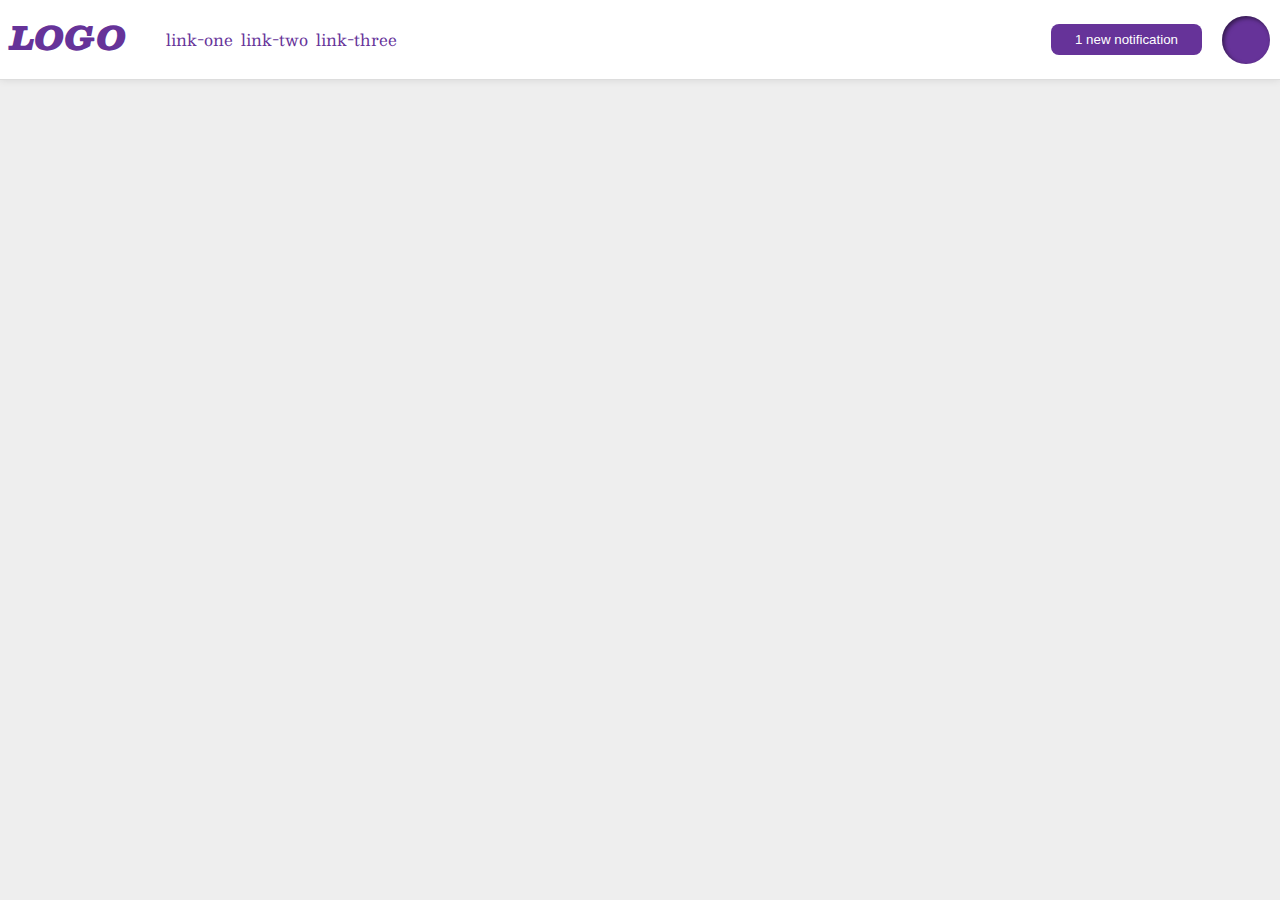
<file: flex/03-flex-header-2/index.html>
<!DOCTYPE html>
<html lang="en">
  <head>
    <meta charset="UTF-8">
    <meta http-equiv="X-UA-Compatible" content="IE=edge">
    <meta name="viewport" content="width=device-width, initial-scale=1.0">
    <title>Flex Header 2</title>
    <link rel="stylesheet" href="style.css">
  </head>
  <body>
    <div class="header">
      <div class="logo-pos-left">
        <div class="logo">
          LOGO
        </div>
        <ul class="links">
          <li><a href="google.com">link-one</a></li>
          <li><a href="google.com">link-two</a></li>
          <li><a href="google.com">link-three</a></li>
        </ul>
      </div>
      <div class="pos-right">
        <button class="notifications">
          1 new notification
        </button>
        <div class="profile-image"></div>
      </div>
    </div>
  </body>
</html>
</file>
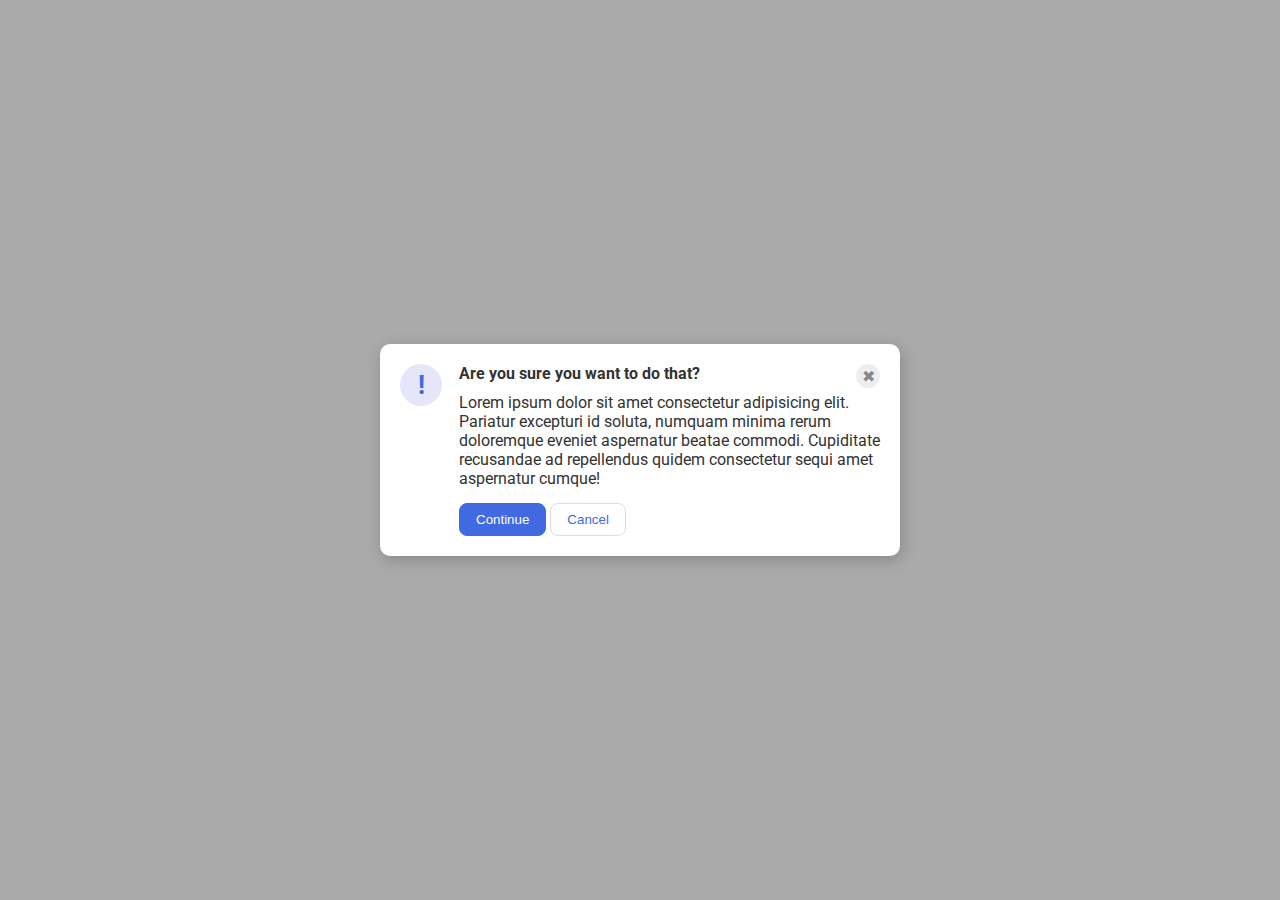
<file: flex/05-flex-modal/index.html>
<!DOCTYPE html>
<html lang="en">
  <head>
    <meta charset="UTF-8">
    <meta http-equiv="X-UA-Compatible" content="IE=edge">
    <meta name="viewport" content="width=device-width, initial-scale=1.0">
    <link rel="stylesheet" href="style.css">
    <title>Modal</title>
  </head>
  <body>
    <div class="modal">
      <div class="icon">!</div>
      <div class="group1">
        <div class="header-button-div">
          <div class="header">Are you sure you want to do that?</div>
          <div class="close-button">✖</div>
        </div>
        <div class="text">Lorem ipsum dolor sit amet consectetur adipisicing elit. Pariatur excepturi id soluta, numquam minima rerum doloremque eveniet aspernatur beatae commodi. Cupiditate recusandae ad repellendus quidem consectetur sequi amet aspernatur cumque!</div>
        <button class="continue">Continue</button>
        <button class="cancel">Cancel</button>
      </div>
      
    </div>
  </body>
</html>
</file>
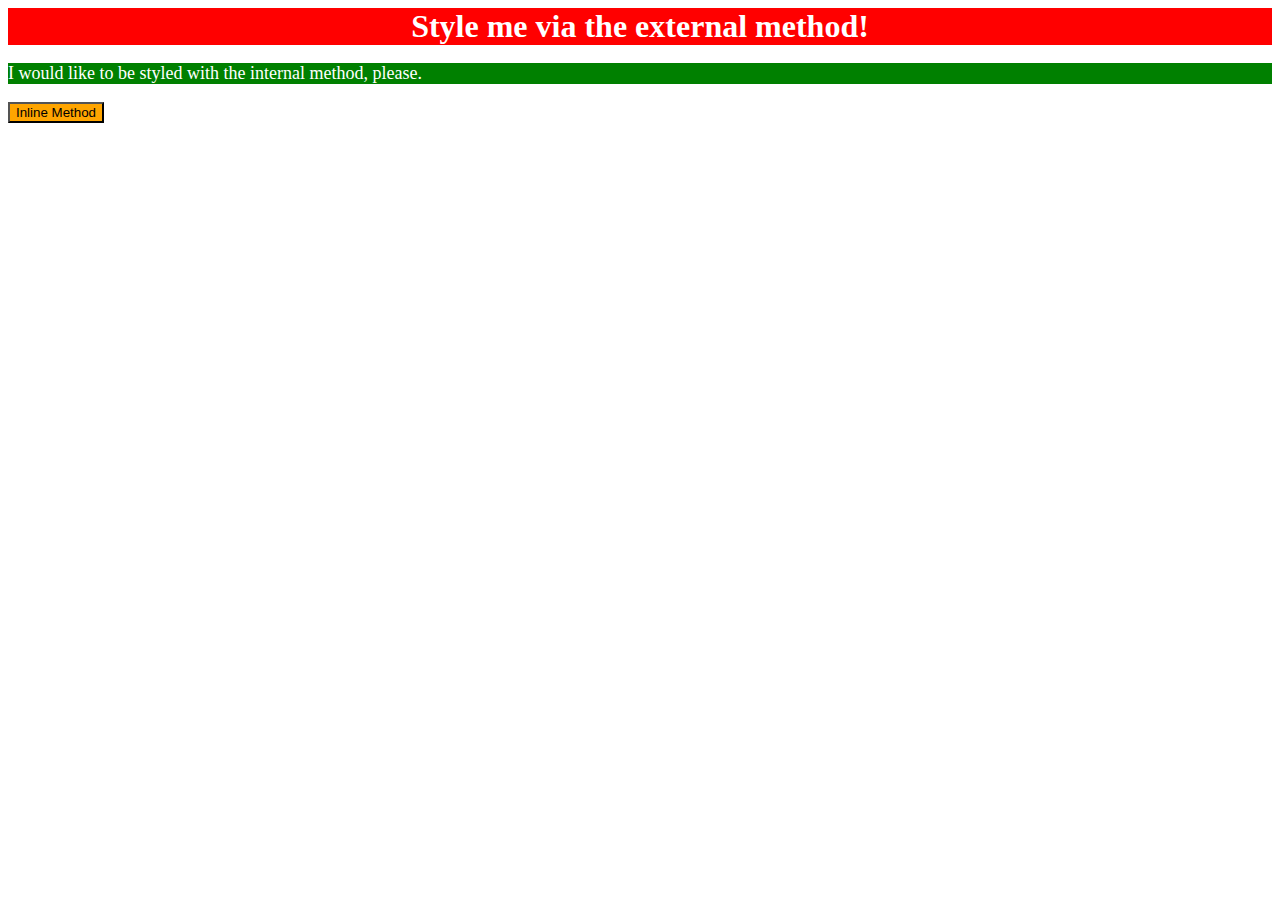
<file: foundations/01-css-methods/index.html>
<!DOCTYPE html>
<html lang="en">
  <head>
    <meta charset="UTF-8">
    <meta http-equiv="X-UA-Compatible" content="IE=edge">
    <meta name="viewport" content="width=device-width, initial-scale=1.0">
    <link rel="stylesheet" href="./styles.css">
    <title>Methods for Adding CSS</title>
    <style>
      p {
        background-color: green;
        color: white;
        font-size: 18px;
      }
    </style>
  </head>
  <body>
    <div>Style me via the external method!</div>
    <p>I would like to be styled with the internal method, please.</p>
    <button style="background-color: orange; font: size 18px;">Inline Method</button>
  </body>
</html>
</file>
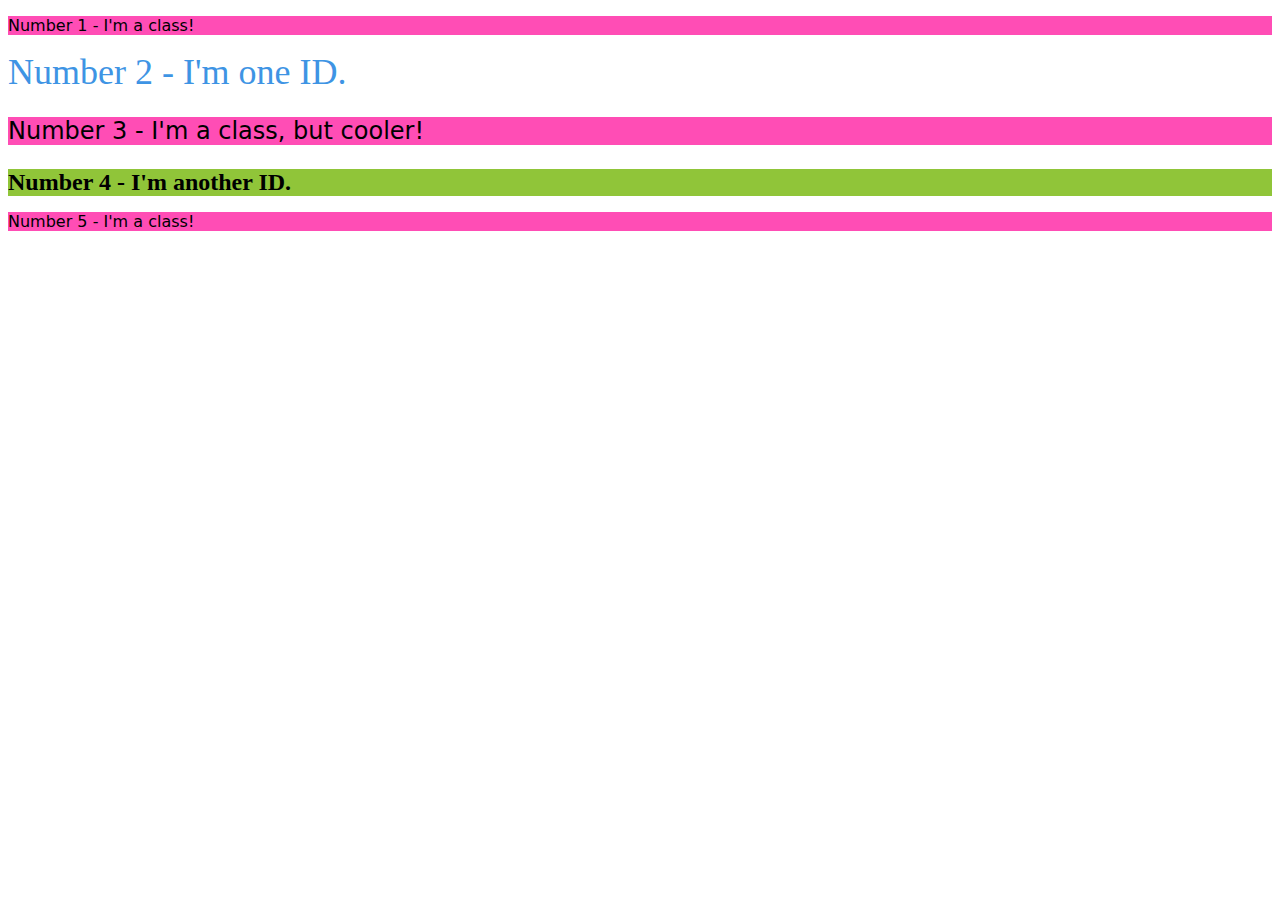
<file: foundations/02-class-id-selectors/index.html>
<!DOCTYPE html>
<html lang="en">
  <head>
    <meta charset="UTF-8">
    <meta http-equiv="X-UA-Compatible" content="IE=edge">
    <meta name="viewport" content="width=device-width, initial-scale=1.0">
    <title>Class and ID Selectors</title>
    <link rel="stylesheet" href="style.css">
  </head>
  <body>
    <p class="odd">Number 1 - I'm a class!</p>
    <div id="second">Number 2 - I'm one ID.</div>
    <p class="odd third">Number 3 - I'm a class, but cooler!</p>
    <div id="fourth">Number 4 - I'm another ID.</div>
    <p class="odd">Number 5 - I'm a class!</p>
  </body>
</html>
</file>
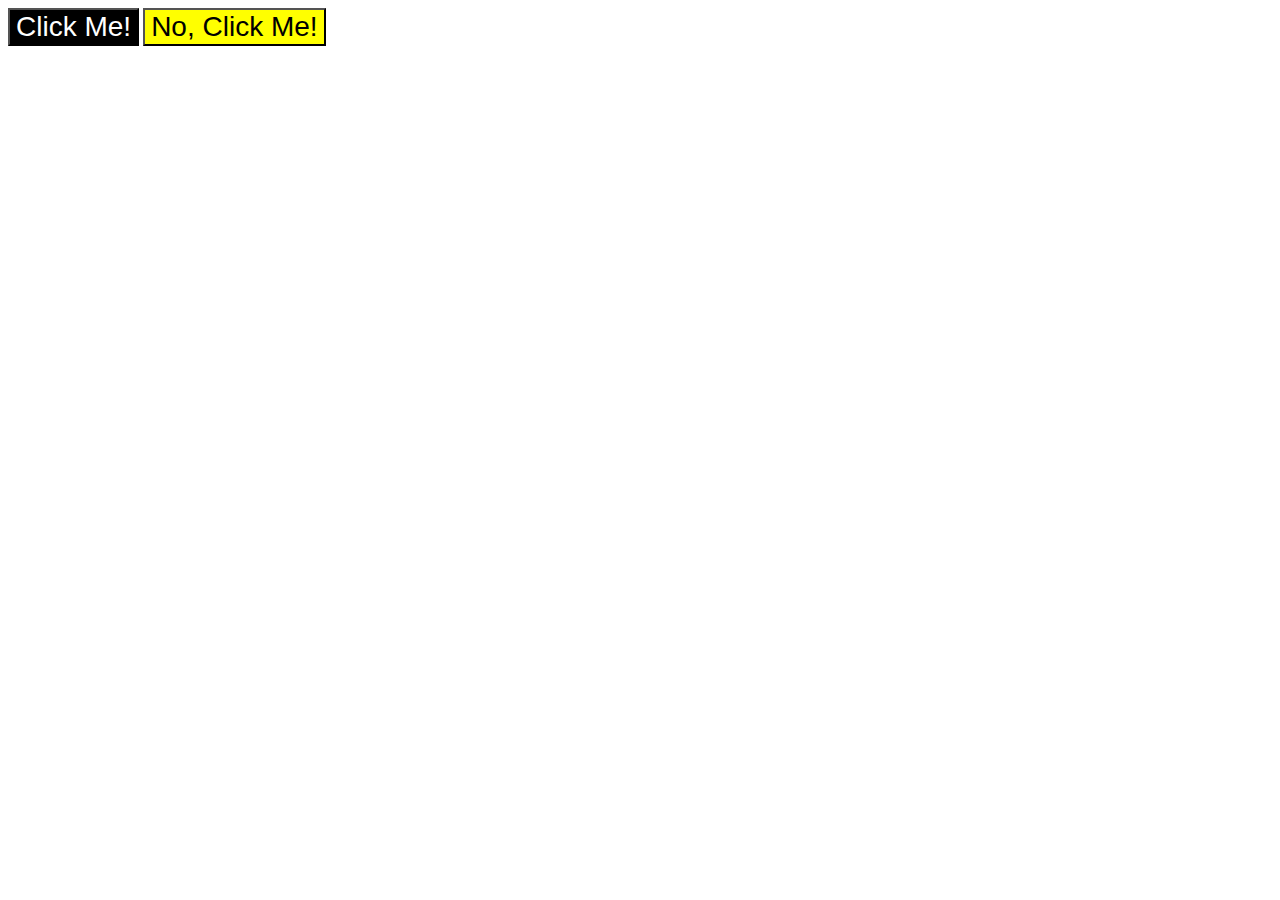
<file: foundations/03-grouping-selectors/index.html>
<!DOCTYPE html>
<html lang="en">
  <head>
    <meta charset="UTF-8">
    <meta http-equiv="X-UA-Compatible" content="IE=edge">
    <meta name="viewport" content="width=device-width, initial-scale=1.0">
    <title>Grouping Selectors</title>
    <link rel="stylesheet" href="style.css">
  </head>
  <body>
    <button class="first">Click Me!</button>
    <button class="second">No, Click Me!</button>
  </body>
</html>
</file>
<file: flex/03-flex-header-2/style.css>
/* this is some magical font-importing.  
you'll learn about it later. */
@import url('https://fonts.googleapis.com/css2?family=Besley:ital,wght@0,400;1,900&display=swap');

body {
  margin: 0;
  background: #eee;
  font-family: Besley, serif;
}

.header {
  background: white;
  border-bottom: 1px solid #ddd;
  box-shadow: 0 0 8px rgba(0,0,0,.1);
  display: flex;
  justify-content: space-between;
  padding: 10px;
}

.profile-image {
  background: rebeccapurple;
  box-shadow: inset 2px 2px 4px rgba(0,0,0,.5);
  border-radius: 50%;
  width: 48px;
  height: 48px;
}

.logo {
  color: rebeccapurple;
  font-size: 32px;
  font-weight: 900;
  font-style: italic;
}

button {
  border: none;
  border-radius: 8px;
  background: rebeccapurple;
  color: white;
  padding: 8px 24px;
}

a {
  /* this removes the line under our links */
  text-decoration: none;
  color: rebeccapurple;
}

ul {
  list-style-type: none;
}

.links {
  display: flex;
  gap: 8px;
  flex-wrap: wrap;
  
}

.logo-pos-left {
  display: flex;
}

.pos-right {
  display: flex;
  gap: 20px;
  align-items: center;

}
</file>
<file: flex/05-flex-modal/style.css>
@import url('https://fonts.googleapis.com/css2?family=Roboto:wght@400;700&display=swap');

html, body {
  height: 100%;
}

body {
  font-family: Roboto, sans-serif;
  margin: 0;
  background: #aaa;
  color: #333;
  /* I'll give you this one for free lol */
  display: flex;
  align-items: center;
  justify-content: center;
}

.modal {
  background: white;
  width: 480px;
  border-radius: 10px;
  box-shadow: 2px 4px 16px rgba(0,0,0,.2);
  display: flex;
  padding: 20px;
}

.icon {
  color: royalblue;
  font-size: 26px;
  font-weight: 700;
  background: lavender;
  width: 42px;
  height: 42px;
  border-radius: 50%;
  display: flex;
  align-items: center;
  justify-content: center;
  flex-shrink: 0;
}

.close-button {
  background: #eee;
  border-radius: 50%;
  color: #888;
  font-weight: 400;
  font-size: 16px;
  height: 24px;
  width: 24px;
  display: flex;
  align-items: center;
  justify-content: center;
}

button {
  padding: 8px 16px;
  border-radius: 8px;
}

button.continue {
  background: royalblue;
  border: 1px solid royalblue;
  color: white;
}

button.cancel {
  background: white;
  border: 1px solid #ddd;
  color: royalblue;
}

.header-button-div {
  display: flex;
  justify-content: space-between;
}

.header {
  flex-shrink: 0;
  margin-bottom: 10px;
  font-weight: bold;
}

.group1 {
  margin-left: 17px;
}

.text {
  margin-bottom: 15px;
  flex-shrink: 0;
}
</file>
<file: foundations/01-css-methods/styles.css>
div {
   background-color: red;
   color: white;
   font-size: 32px;
   text-align:center;
   font-weight: bold;
}
</file>
<file: foundations/02-class-id-selectors/style.css>
.odd {
   background-color: rgb(255, 77, 181);
   font-family: Verdana, "DejaVu Sans", sans-serif;
}

#second {
   color: #3e94e4;
   font-size: 36px;
}

.odd.third {
   font-size: 24px;
}

#fourth {
   background-color: rgb(144, 197, 57);
   font-size: 24px;
   font-weight: bold;
}
</file>
<file: foundations/03-grouping-selectors/style.css>
.first,
.second{
   font-family: Helvetica, 'Times New Roman', sans-serif;
   font-size: 28px;
}

.first{
   background-color: black;
   color: white;
}

.second {
   background-color: yellow;
}
</file>
